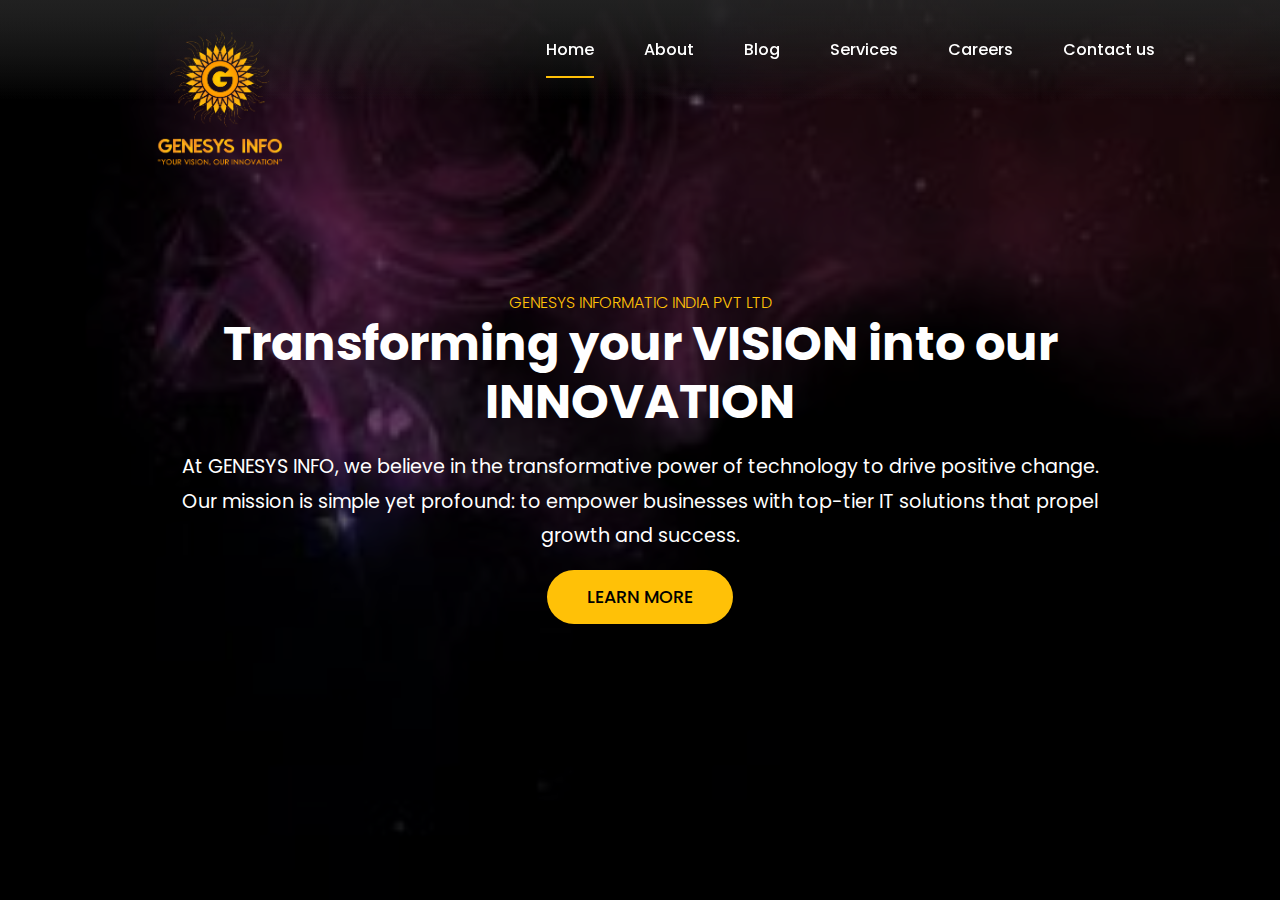
<file: index.html>
<!DOCTYPE html>
<html lang="en">
<head>
    <meta charset="UTF-8">
    <meta http-equiv="X-UA-Compatible" content="IE=edge">
    <meta name="viewport" content="width=device-width, initial-scale=1.0">
    <link rel="stylesheet" href="style.css">
</head>
<body>
    <header class="nav">
 <div class="wrapper">
    <nav class="nav">
        <div class="nav-logo">
            <a href="/">
                <img src="Images/logo-new (1).png" alt="Logo" class="logo">
            </a>
          
        </div>
        <div class="nav-menu" id="navMenu">
            <ul>
                <li><a href="#" class="link active">Home</a></li>
                <li><a href="#" class="link">About</a></li>
                <li><a href="#" class="link">Blog</a></li>
                <li><a href="#" class="link">Services</a></li>
                <li><a href="#" class="link">Careers</a></li>
                <li><a href="#" class="link">Contact us</a></li>     
            </ul>
        </div>   
    </nav>
</header>

<section class="banner">
    <div class="banner-content">
        <span class="p-relative banner-sub-title">GENESYS INFORMATIC INDIA PVT LTD</span>
        <h1 class="banner-title">Transforming your VISION into our INNOVATION</h1>
        <p class="banner-text">At GENESYS INFO, we believe in the transformative power of technology to drive positive change. Our mission is simple yet profound: to empower businesses with top-tier IT solutions that propel growth and success.</p>
        <div class="banner-btn-area-2">
           <!----<a href="#" class="btn" onclick="showAlert()">Learn More</a>--->
            <a href="#" class="btn" onclick="AboutPage()">Learn More</a>

        </div>
    </div>
</section>

<script>
    function AboutPage() {
        window.location.href = 'aboutus.html'; // Redirect to aboutus.html page
    }
</script>
<!--<script>
    
    function showAlert() {
        alert("Welcome to Genetics Informatics Pvt Ltd.");
    }
</script>
-->
</body>
</html>
</file>
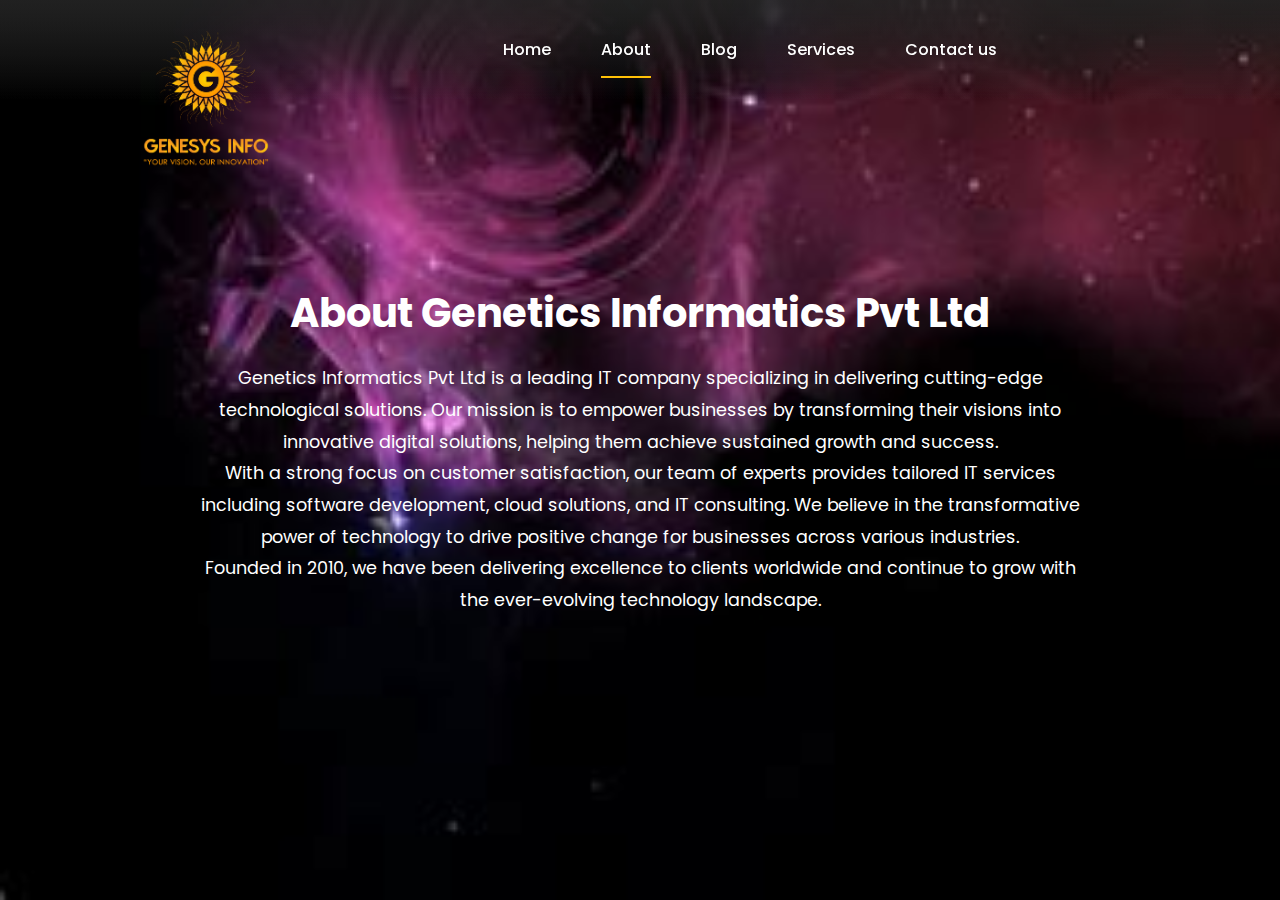
<file: aboutus.html>
<!DOCTYPE html>
<html lang="en">
<head>
    <meta charset="UTF-8">
    <meta name="viewport" content="width=device-width, initial-scale=1.0">
    <title>About Us - Genetics Informatics Pvt Ltd</title>
    <link rel="stylesheet" href="style.css">
    <link rel="stylesheet" href="about.css">
    
</head>
<body>
    <!-- Navigation Menu -->
    <header class="nav">
        <div class="wrapper">
            <nav class="nav">
                <div class="nav-logo">
                    <a href="/">
                        <img src="Images/logo-new (1).png" alt="Logo" class="logo">
                    </a>
                </div>
                <div class="nav-menu" id="navMenu">
                    <ul>
                        <li><a href="index.html" class="link">Home</a></li>
                        <li><a href="about.html" class="link active">About</a></li>
                        <li><a href="#" class="link">Blog</a></li>
                        <li><a href="#" class="link">Services</a></li>
                        <li><a href="#" class="link">Contact us</a></li>
                    </ul>
                </div>
               
                <div class="nav-menu-btn">
                    <i class="bx bx-menu" onclick="myMenuFunction()"></i>
                </div>
            </nav>
        </div>
    </header>

    <!-- About Section -->
    <section class="about">
        <div class="about-content">
            <h1>About Genetics Informatics Pvt Ltd</h1>
            <p>Genetics Informatics Pvt Ltd is a leading IT company specializing in delivering cutting-edge technological solutions. Our mission is to empower businesses by transforming their visions into innovative digital solutions, helping them achieve sustained growth and success.</p>
            <p>With a strong focus on customer satisfaction, our team of experts provides tailored IT services including software development, cloud solutions, and IT consulting. We believe in the transformative power of technology to drive positive change for businesses across various industries.</p>
            <p>Founded in 2010, we have been delivering excellence to clients worldwide and continue to grow with the ever-evolving technology landscape.</p>
        </div>
    </section>

    <!-- JavaScript for responsive menu -->
    <script>
        function myMenuFunction() {
            var i = document.getElementById("navMenu");
            if (i.className === "nav-menu") {
                i.className += " responsive";
            } else {
                i.className = "nav-menu";
            }
        }
    </script>
</body>
</html>
</file>
<file: about.css>
.about {
    min-height: 100vh;
    padding: 40px;
    background: url("Images/Homepages.jpg");
    display: flex;
    justify-content: center;
    align-items: center;
    background-size: cover;
    background-repeat: no-repeat;
    background-attachment: fixed;
    overflow: hidden;
}

.about-content {
    max-width: 900px;
    text-align: center;
}

.about-content h1 {
    font-size: 2.5rem;
    margin-bottom: 20px;
    color: #fff;
}

.about-content p {
    font-size: 1.1rem;
    line-height: 1.8;
    color: #fff;
}
</file>
<file: style.css>
/* POPPINS FONT */
@import url('https://fonts.googleapis.com/css2?family=Poppins:wght@400;500;600;700&display=swap');

/* Universal Reset and Font Setting */
* {
    margin: 0;
    padding: 0;
    box-sizing: border-box; /* Ensures padding and border are included in the element's total width and height */
    font-family: 'Poppins', sans-serif; /* Apply Poppins font across the site */
}

/* Logo Styles */
.logo {
    height: 200px; /* Adjust height as needed */
    width: auto;   /* Maintain aspect ratio for the logo */
    margin-left: 20px; /* Add margin to position logo */
}

/* Body Background Image */
body {
    background: url("Images/Homepages.jpg") no-repeat center center fixed; /* Position and fix background */
    background-size: cover; /* Ensure the background image covers the entire page */
    overflow: hidden; /* Prevent scrolling (if needed) */
}

/* Wrapper for Centering Content */
.wrapper {
    display: flex;
    justify-content: center;
    align-items: center;
    min-height: 110vh; /* Extend height slightly beyond viewport */
    background: rgba(39, 39, 39, 0.4); /* Transparent background overlay */
}

/* Navigation Bar */
.nav {
    position: fixed;
    top: 0;
    display: flex;
    justify-content: space-around;
    width: 100%;
    height: 100px;
    line-height: 100px; /* Vertically center text */
    background: linear-gradient(rgba(39, 39, 39, 0.6), transparent); /* Gradient background */
    z-index: 100; /* Ensure nav stays on top */
}

/* Navigation Menu Styles */
.nav-menu ul {
    display: flex;
    list-style-type: none; /* Remove default list styling */
}

.nav-menu ul li {
    margin: 0 25px; /* Horizontal spacing between menu items */
}

.nav-menu ul li .link {
    text-decoration: none; /* Remove underline */
    font-weight: 500; /* Medium weight for links */
    color: #fff; /* White text */
    padding-bottom: 15px; /* Padding below the text */
}

/* Hover and Active State for Links */
.nav-menu ul li .link:hover,
.active {
    border-bottom: 2px solid #ffc107; /* Bottom border on hover */
    color: #ffc107; /* Change text color to yellow */
}

/* Button in Navigation (if needed) */
.nav-button .btn {
    width: 130px;
    height: 40px;
    font-weight: 500;
    background: rgba(255, 255, 255, 0.4); /* Transparent white background */
    border: none;
    border-radius: 30px;
    cursor: pointer;
    transition: background 0.3s ease; /* Smooth background transition */
}

/* Hover Effect for Button */
.nav-button .btn:hover {
    background: rgba(255, 255, 255, 0.3); /* Slightly more transparent on hover */
}

/* Banner Section */
.banner {
    height: 100vh; /* Full viewport height */
    width: 100%;
    background: rgba(0, 0, 0, 0.6); /* Dark overlay */
    display: flex;
    justify-content: center;
    align-items: center;
    position: relative;
}

/* Banner Content */
.banner-content {
    text-align: center; /* Center text */
    color: #fff; /* White text */
    max-width: 1000px; /* Limit width */
    padding: 30px; /* Add padding */
}

/* Banner Subtitle */
.banner-sub-title {
    font-size: 16px;
    font-weight: 300; /* Light weight */
    color: #ffc107; /* Yellow subtitle */
    margin-bottom: 10px;
}

/* Banner Title */
.banner-title {
    font-size: 3rem;
    font-weight: 700; /* Bold title */
    line-height: 1.2; /* Slightly reduced line height */
    margin-bottom: 20px;
}

/* Banner Description */
.banner-text {
    font-size: 1.2rem;
    font-weight: 400; /* Normal weight */
    line-height: 1.8; /* Increase spacing between lines */
    margin-bottom: 30px;
}

/* Button Styles for Banner */
.banner-btn-area-2 .btn {
    background: #ffc107; /* Yellow background */
    color: #000; /* Black text */
    padding: 15px 40px; /* Padding for button */
    border-radius: 30px;
    font-size: 1.1rem;
    text-transform: uppercase; /* Uppercase text */
    font-weight: 500; /* Medium weight */
    transition: background 0.3s ease; /* Smooth transition */
    text-decoration: none; /* Remove underline */
}

/* Button Hover Effect */
.banner-btn-area-2 .btn:hover {
    background: #ffcd38; /* Slightly lighter yellow */
}

/* Responsive Design */
@media (max-width: 768px) {
    .banner-title {
        font-size: 2.5rem; /* Reduce title size on tablets */
    }
    
    .banner-text {
        font-size: 1rem; /* Reduce text size on tablets */
    }

    .banner-btn-area-2 .btn {
        padding: 12px 30px; /* Adjust padding for smaller screens */
        font-size: 1rem;
    }
}

/* Further Adjustments for Small Screens (e.g., mobile) */
@media (max-width: 480px) {
    .banner-title {
        font-size: 2rem; /* Smaller title for mobile */
    }
    
    .banner-text {
        font-size: 0.9rem; /* Smaller text for mobile */
    }
}
</file>
